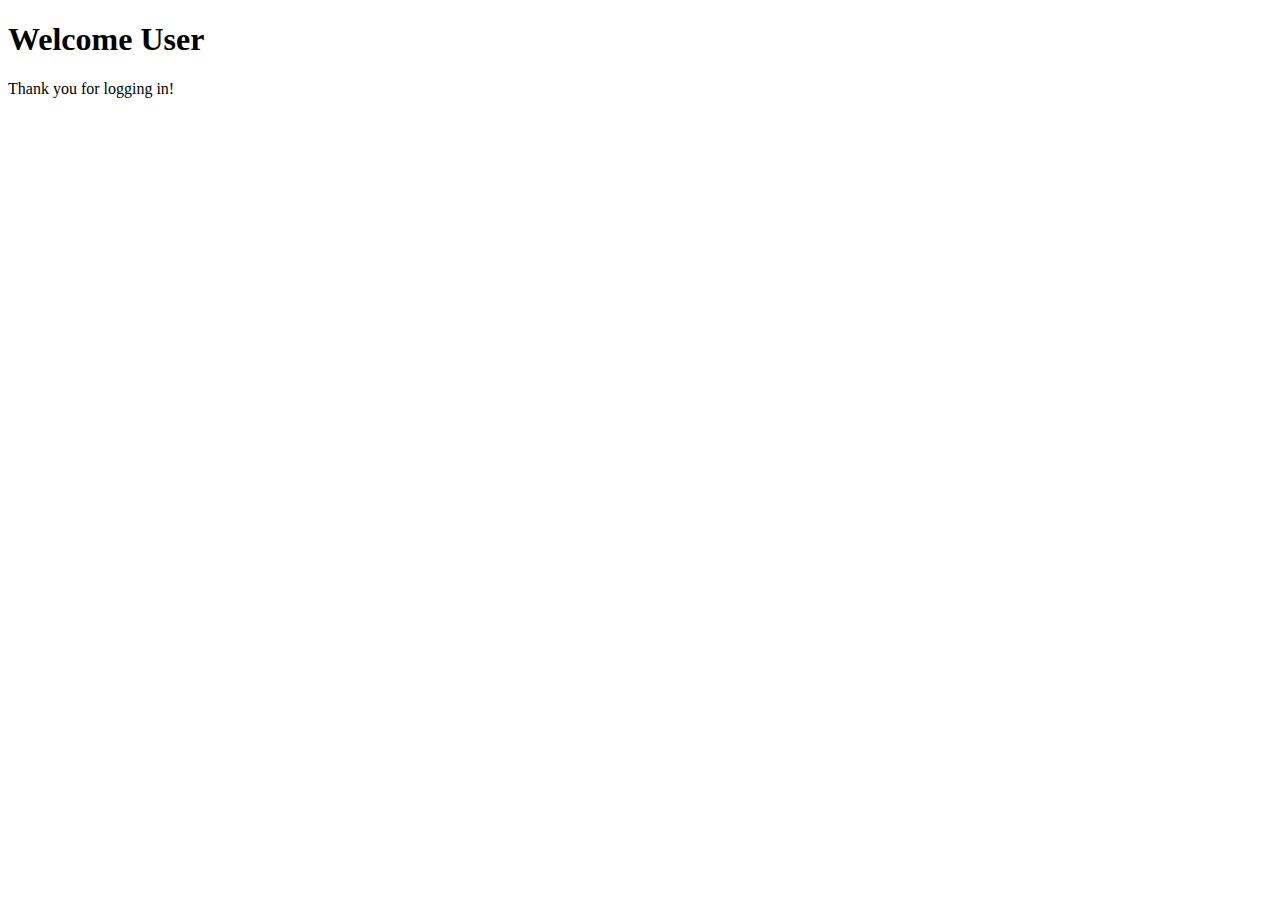
<file: welcome.html>
<!DOCTYPE html>
<html lang="en">
<head>
    <meta charset="UTF-8">
    <meta name="viewport" content="width=device-width, initial-scale=1.0">
    <title>Welcome Page</title>
</head>
<body>
    <h1>Welcome User</h1>
    <p>Thank you for logging in!</p>
</body>
</html>
</file>
